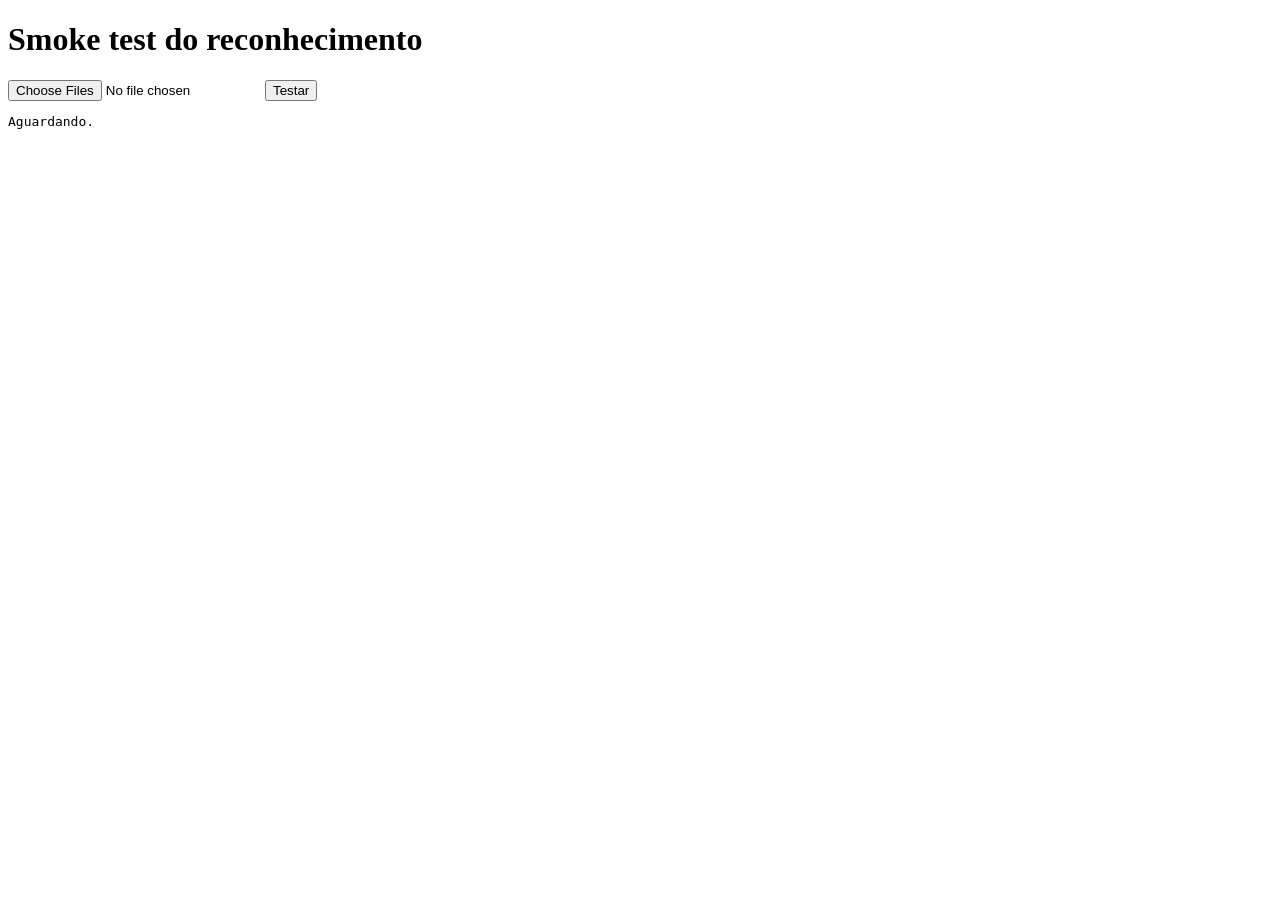
<file: tests/recognition-smoke.html>
<!doctype html>
<html lang="pt-BR">
<meta charset="utf-8">
<title>Smoke test do reconhecimento</title>
<body>
  <h1>Smoke test do reconhecimento</h1>
  <input id="files" type="file" accept="image/*" multiple>
  <button id="run" type="button">Testar</button>
  <pre id="status">Aguardando.</pre>
  <script type="module">
    import { normalizeCatalogJson } from '../js/catalog.js';
    import { loadRecognitionEngine } from '../js/recognition/engine-loader.js';
    const status = document.querySelector('#status');
    document.querySelector('#run').addEventListener('click', async () => {
      try {
        const payload = await fetch('../assets/hayday-items-374-por-nivel-v0.3.1.json').then(r => r.json());
        const items = normalizeCatalogJson(payload);
        const engine = await loadRecognitionEngine(items, message => { status.textContent = message; });
        const files = document.querySelector('#files').files;
        if (!files.length) {
          status.textContent = `OK: ${engine.version}; recursos configurados.`;
          return;
        }
        const report = await engine.recognize(files, {
          farmName: 'Smoke test',
          farmLevel: 58,
          onProgress: event => { status.textContent = event.message; }
        });
        status.textContent = `OK: ${report.summary.imageCount} print(s), ${report.summary.totalDetections} detecções, ${report.inventory.length} itens.`;
      } catch (error) {
        status.textContent = `ERRO: ${error.stack || error.message}`;
      }
    });
  </script>
</body>
</html>
</file>
